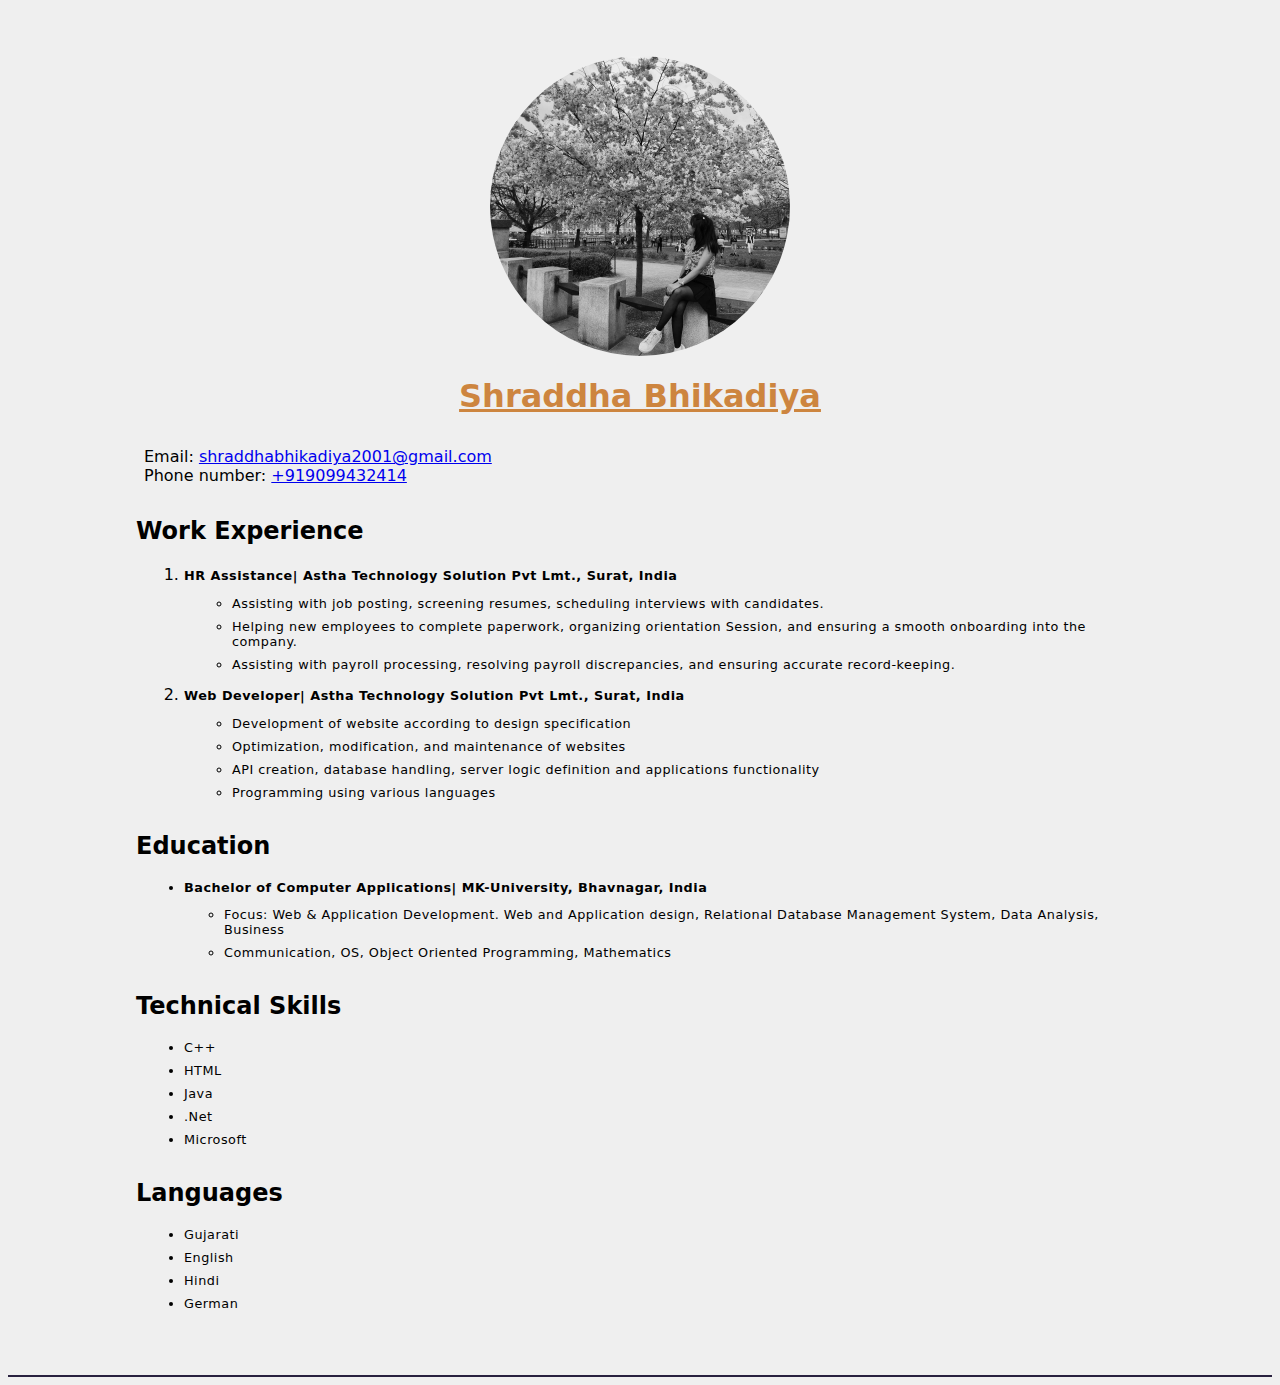
<file: index.html>
<!DOCTYPE html>
<html lang="en">
<head>
  <meta charset="UTF-8">
  <meta name="viewport" content="width=device-width, initial-scale=1.0">
  <title>Shraddha Bhikadiya</title>
  <link rel="stylesheet" href="html-resume.css" />
</head>
<body>
  <div>
    <header>
      <img src="mypic.jpeg" alt="Shraddha Bhikadiya" width="300" height="300">
      <h1>Shraddha Bhikadiya</h1>
      <div> 
        <nav>
         <ul>
            <li> Email: <a href="https://shraddhabhikadiya2001@gmail.com">shraddhabhikadiya2001@gmail.com</a></li>
            <li> Phone number: <a href="https://+919099432414">+919099432414</a>
          </ul>
        </nav>
      </div>

     
    </header>
</div>

<main>
<section>
  <div>
    <h2>Work Experience</h2>
  </div>

  <div>  
    <ol>
      <li><h3>HR Assistance| Astha Technology Solution Pvt Lmt., Surat, India</h3> 
        <ul>
          <li>Assisting with job posting, screening resumes, scheduling interviews with candidates.</li>
          <li>Helping new employees to complete paperwork, organizing orientation Session, and ensuring a smooth onboarding into the company.</li>
          <li>Assisting with payroll processing, resolving payroll discrepancies, and ensuring accurate record-keeping.</li>
        </ul>
      </li>
      
      <li>
        <h3>Web Developer| Astha Technology Solution Pvt Lmt., Surat, India</h3>
          <ul>
            <li>Development of website according to design specification</li>
            <li>Optimization, modification, and maintenance of websites</li>
            <li>API creation, database handling, server logic definition and applications functionality</li>
            <li>Programming using various languages</li>
          </ul>
      </li>
    </ol>
  </div>
</section>

<section>
  <div> 
    <h2>Education</h2>
  </div>

  <div>
    <ul>
      <li><h3>Bachelor of Computer Applications| MK-University, Bhavnagar, India</h3></li>
      <ul>
        <li>Focus: Web & Application Development. Web and Application design, Relational Database Management System, Data Analysis, Business</li>
        <li>Communication, OS, Object Oriented Programming, Mathematics</li>
      </ul>
    </ul>
      
  </div>
</section>

<section>
  <div>
    <h2>Technical Skills</h2>
  </div>

  <div>
    <ul>
      <li>C++</li>
      <li>HTML</li>
      <li>Java</li>
      <li>.Net</li>
      <li>Microsoft</li>
    </ul>
  </div>
</section>

<section>
  <div>
    <h2>Languages</h2>
  </div>

  <div>
    <ul>
      <li>Gujarati</li>
      <li>English</li>
      <li>Hindi</li>
      <li>German</li>
      
    </ul>
  </div>
</section>
</main>

  <div><footer></footer></div>

  
  
  
  
  <!-- <p1>
    <ul><li>
      Assisting with job posting, screening resumes, scheduling interviews with candidates.
    </li>
    <li>Helping new employees to complete paperwork, organizing orientation Session, and ensuring a smooth onboarding into the company.</li>
    <li>Assisting with payroll processing, resolving payroll discrepancies, and ensuring accurate record-keeping.</li>
    </ul>
  </p1>

  <h4>
    <ol>
      <li>Web Developer| Astha Technology Solution Pvt Lmt., Surat, India</li>
    </ol>
  </h4>
   -->


  
</body>
</html>
</file>
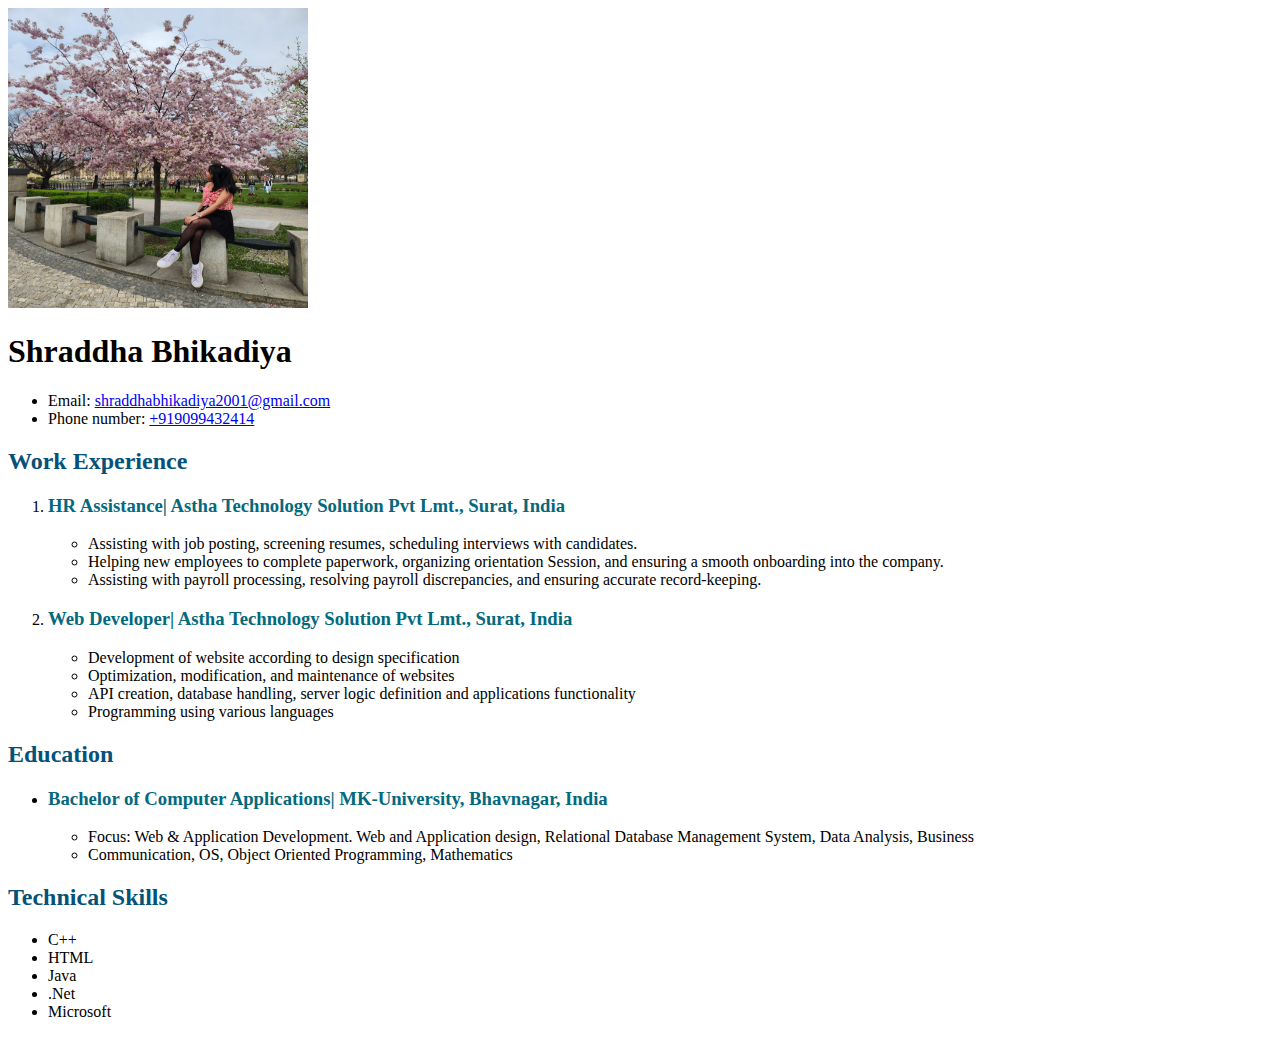
<file: html-resume.html>
<!DOCTYPE html>
<html lang="en">
<head>
  <meta charset="UTF-8">
  <meta name="viewport" content="width=device-width, initial-scale=1.0">
  <title>Shraddha Bhikadiya</title>
</head>
<body>
  <img src="mypic.jpeg" alt="Shraddha Bhikadiya" width="300" height="300">

  <h1>Shraddha Bhikadiya</h1>
  <ul>
    <li> Email: <a href="https://shraddhabhikadiya2001@gmail.com">shraddhabhikadiya2001@gmail.com</a></li>
    <li> Phone number: <a href="https://+919099432414">+919099432414</a>
  </ul>

  <h2 style="color: rgb(5, 82, 120);">Work Experience</h2>
 
  <ol>
    <li><h3 style="color: rgb(4, 105, 125);">HR Assistance| Astha Technology Solution Pvt Lmt., Surat, India</h3> 
      <ul>
        <li>Assisting with job posting, screening resumes, scheduling interviews with candidates.</li>
        <li>Helping new employees to complete paperwork, organizing orientation Session, and ensuring a smooth onboarding into the company.</li>
        <li>Assisting with payroll processing, resolving payroll discrepancies, and ensuring accurate record-keeping.</li>
      </ul>
    </li>
    
    <li>
      <h3 style="color: rgb(4, 105, 125);">Web Developer| Astha Technology Solution Pvt Lmt., Surat, India</h3>
        <ul>
          <li>Development of website according to design specification</li>
          <li>Optimization, modification, and maintenance of websites</li>
          <li>API creation, database handling, server logic definition and applications functionality</li>
          <li>Programming using various languages</li>
        </ul>
    </li>
  </ol>

  <h2 style="color: rgb(5, 82, 120);">Education</h2>

  <ul>
    <li><h3 style="color: rgb(4, 105, 125);">Bachelor of Computer Applications| MK-University, Bhavnagar, India</h3></li>
    <ul>
      <li>Focus: Web & Application Development. Web and Application design, Relational Database Management System, Data Analysis, Business</li>
      <li>Communication, OS, Object Oriented Programming, Mathematics</li>
    </ul>
  </ul>

  <h2 style="color: rgb(5, 82, 120);">Technical Skills</h2>

  <ul>
    <li>C++</li>
    <li>HTML</li>
    <li>Java</li>
    <li>.Net</li>
    <li>Microsoft</li>
  </ul>


  
  
  
  
  <!-- <p1>
    <ul><li>
      Assisting with job posting, screening resumes, scheduling interviews with candidates.
    </li>
    <li>Helping new employees to complete paperwork, organizing orientation Session, and ensuring a smooth onboarding into the company.</li>
    <li>Assisting with payroll processing, resolving payroll discrepancies, and ensuring accurate record-keeping.</li>
    </ul>
  </p1>

  <h4>
    <ol>
      <li>Web Developer| Astha Technology Solution Pvt Lmt., Surat, India</li>
    </ol>
  </h4>
   -->


  
</body>
</html>
</file>
<file: html-resume.css>
body {
  font-family: system-ui;
  background-color: #efefef;
  padding: 2rem 4rem ;
  border-bottom: 2px solid #29213f;
}
header ul{
  list-style: none;
  margin: 2rem;
}
header{
  color: inherit;
  text-decoration: none;
  font-style: normal;
}
a:hover{
  color: hotpink;
  text-decoration: underline;
}
img{
  display: block;
  aspect-ratio: 1;
  border-radius: 50%;
  margin: 1rem auto;
  object-fit: cover;
  margin: 1rem auto; 
  object-position: center;
  filter: grayscale(1);
  align-items: center;
}
h1{
  text-align: center;
  color: peru;
  text-decoration: underline;
}
main{
  margin: 2rem 4rem;
}
section{
  margin-bottom: 2rem;
}
section li h3,section ul li{
  font-size: 0.8rem;
  letter-spacing: 0.5px;
}
section li{
  margin: 0.5rem;
}
</file>
